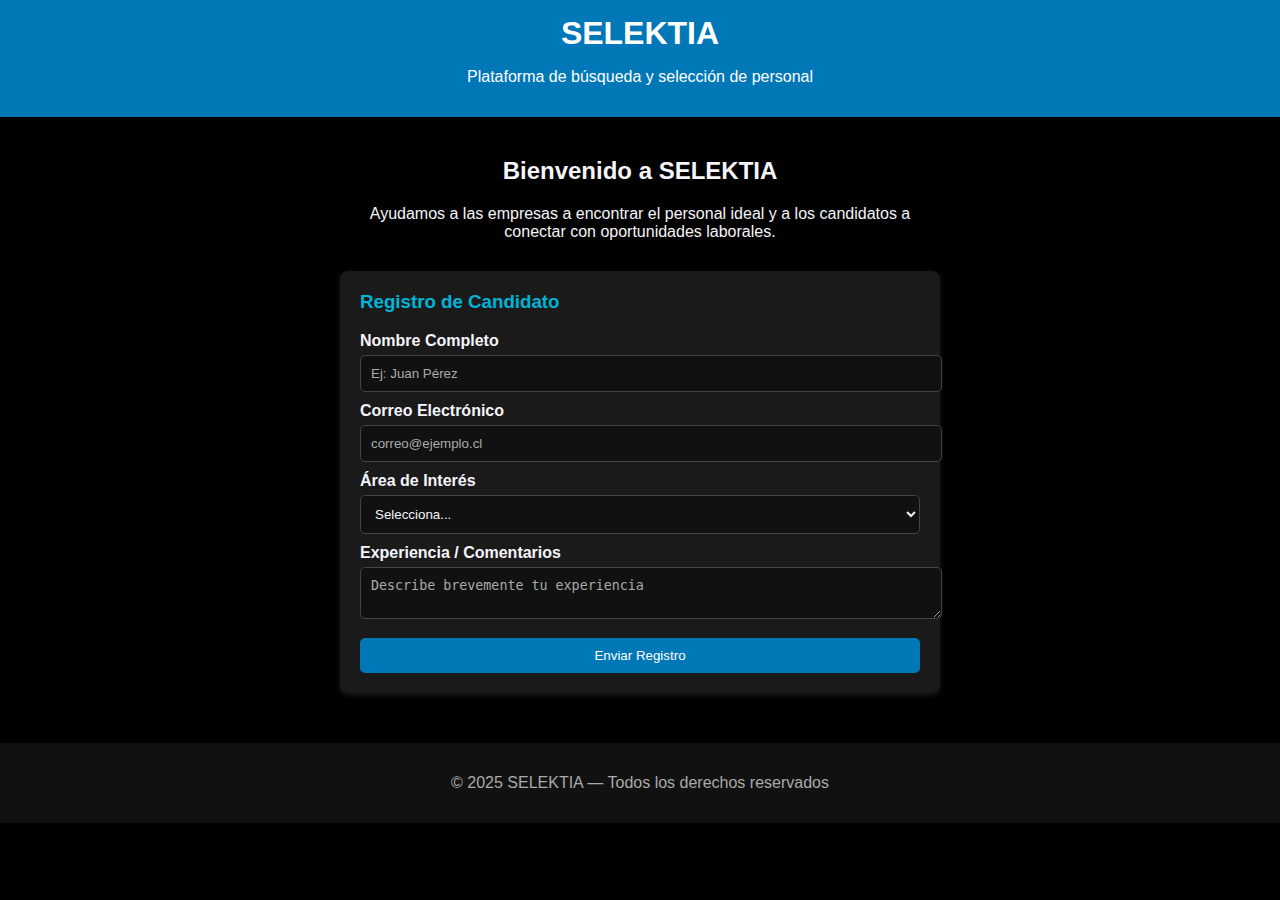
<file: SELEKTIA/index.html>
<!DOCTYPE html>
<html lang="es">
<head>
  <meta charset="UTF-8">
  <meta name="viewport" content="width=device-width, initial-scale=1.0">
  <title>SELEKTIA</title>
  <!-- Enlace al archivo CSS -->
  <link rel="stylesheet" href="css/style.css">
</head>
<body>
  <header>
    <h1>SELEKTIA</h1>
    <p>Plataforma de búsqueda y selección de personal</p>
  </header>

  <main>
    <div class="intro">
      <h2>Bienvenido a SELEKTIA</h2>
      <p>Ayudamos a las empresas a encontrar el personal ideal y a los candidatos a conectar con oportunidades laborales.</p>
    </div>

    <form id="registroForm">
      <h3>Registro de Candidato</h3>
      
      <label for="nombre">Nombre Completo</label>
      <input type="text" id="nombre" name="nombre" placeholder="Ej: Juan Pérez" required>

      <label for="email">Correo Electrónico</label>
      <input type="email" id="email" name="email" placeholder="correo@ejemplo.cl" required>

      <label for="area">Área de Interés</label>
      <select id="area" name="area" required>
        <option value="">Selecciona...</option>
        <option>Administración</option>
        <option>Ventas</option>
        <option>Tecnología</option>
        <option>Contabilidad</option>
      </select>

      <label for="mensaje">Experiencia / Comentarios</label>
      <textarea id="mensaje" name="mensaje" placeholder="Describe brevemente tu experiencia"></textarea>

      <button type="submit">Enviar Registro</button>
    </form>
  </main>

  <footer>
    <p>© 2025 SELEKTIA — Todos los derechos reservados</p>
  </footer>

  <!-- Enlace al archivo JS -->
  <script src="js/script.js"></script>
</body>
</html>
</file>
<file: SELEKTIA/css/style.css>
/* Estilos generales */
body {
  font-family: Arial, sans-serif;
  margin: 0;
  background: #000; /* Fondo negro */
  color: #f4f4f9;
}

/* Encabezado */
header {
  background: #0077b6;
  color: white;
  padding: 15px;
  text-align: center;
}

header h1 {
  margin: 0;
}

/* Contenido principal */
main {
  padding: 20px;
  max-width: 600px;
  margin: auto;
}

.intro {
  text-align: center;
  margin-bottom: 30px;
}

/* Formulario */
form {
  background: #1a1a1a;
  padding: 20px;
  border-radius: 8px;
  box-shadow: 0px 2px 6px rgba(255,255,255,0.1);
}

form h3 {
  margin-top: 0;
  color: #00b4d8;
}

label {
  display: block;
  margin-top: 10px;
  font-weight: bold;
  color: #f4f4f9;
}

input, select, textarea, button {
  width: 100%;
  padding: 10px;
  margin-top: 5px;
  border: 1px solid #444;
  border-radius: 5px;
  background: #111;
  color: #f4f4f9;
}

input::placeholder, textarea::placeholder {
  color: #aaa;
}

button {
  background: #0077b6;
  color: white;
  border: none;
  cursor: pointer;
  margin-top: 15px;
  transition: 0.3s;
}

button:hover {
  background: #00b4d8;
}

/* Footer */
footer {
  text-align: center;
  padding: 15px;
  margin-top: 30px;
  background: #111;
  color: #aaa;
}
</file>
